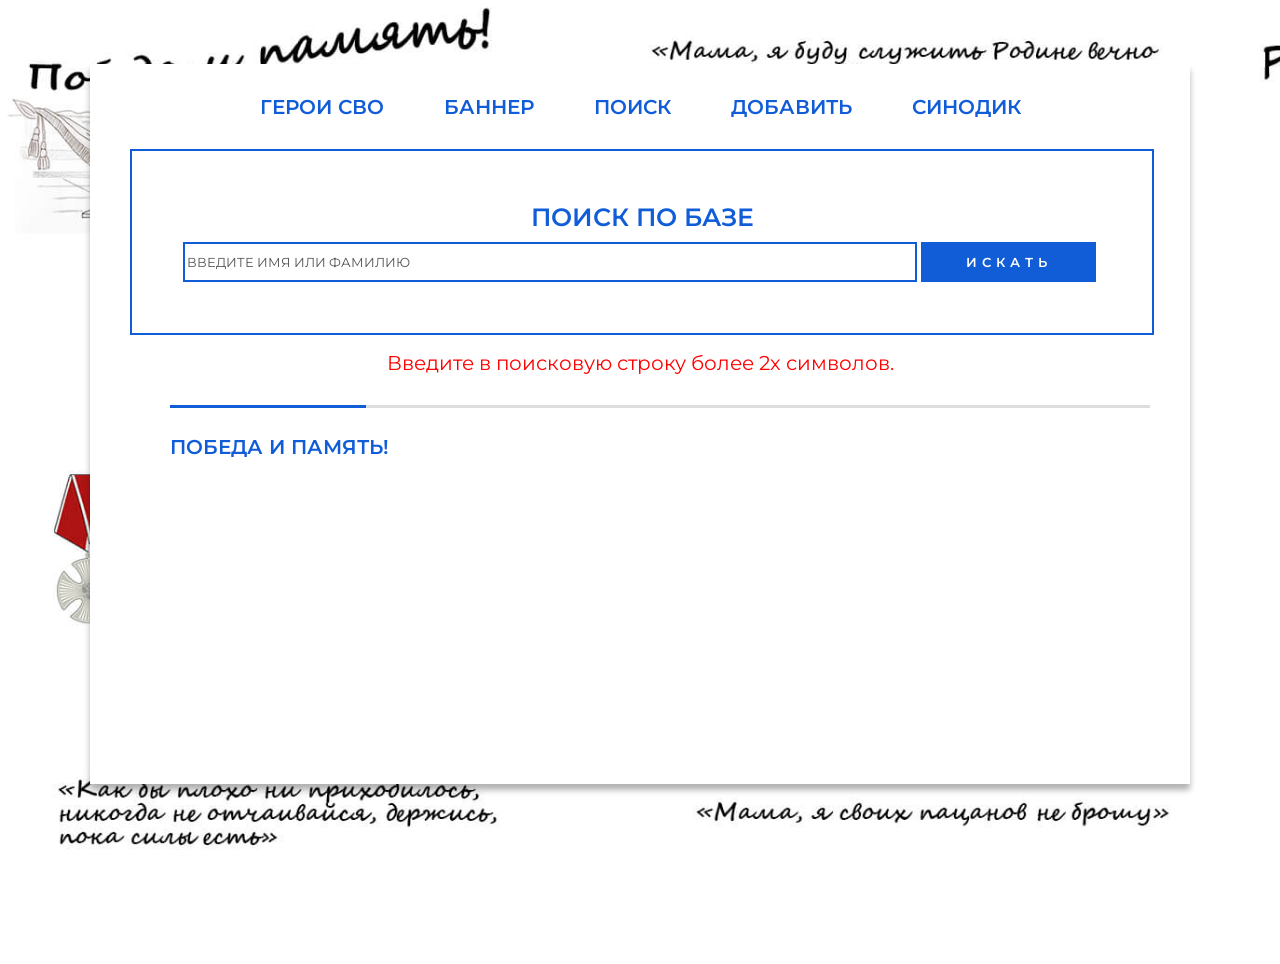
<file: index.html>
<html>
<head>
<title>Результаты поиска погибших героев СВО с именем/фамилией </title>
<meta name="description" content=""/>
<link rel="canonical" href="search.html"/>
<link href="favicon.ico" type="image/x-icon" rel="icon" />
<link rel="apple-touch-icon" href="apple-touch-icon.png" sizes="180x180" />
<meta name="viewport" content="width=device-width, initial-scale=1.0">
<link rel="stylesheet" href="style.css@ver=1.3.5.css">
<script src="https://ajax.googleapis.com/ajax/libs/jquery/1.11.0/jquery.min.js"></script>
<style>
body {
	    font-family: Montserrat;
		  font-weight: 400;
      background: url(img/back-compress.jpg);
    background-size: cover;
  height: 100%;
  margin: 0;
  background-repeat: no-repeat;
  background-attachment: fixed;
}
ul{
	font-weight: 600;
}
.description {
    text-align: justify;
}
a.button {
    color: white;
    text-decoration: none;
}
a.button:hover {
    color: #115dd8;
}
main {
  max-width: 1100px;
  margin: 5% auto;
}

.card {
  box-shadow: 0 6px 6px rgba(0, 0, 0, 0.3);
  transition: 200ms;
  background: #fff;
  min-height: 80%;
}
.card .card__title {
  display: flex;
  align-items: center;
  padding: 30px 40px;
  cursor: pointer;
}
.card .searchSection {
  padding: 30px 40px;
}
.card .card__title h3 {
  flex: 0 1 200px;
  text-align: right;
  margin: 0;
  color: #252525;
  font-family: sans-serif;
  font-weight: 600;
  font-size: 20px;
  text-transform: uppercase;
}
.card .card__title .icon {
  flex: 1 0 5px;
  background: #115dd8;
  color: #fff;
  padding: 0px 10px;
  transition: 200ms;
}
.icon a {
    text-decoration: none;
    font-weight: bold;
    font-size: 30px;
}
.card .card__title .icon > a {
  color: #fff;
}
.card .card__title .icon:hover {
  background: #252525;
}
.card .card__body {
  padding: 0 40px;
  display: flex;
  flex-flow: row no-wrap;
  margin-bottom: 25px;
}
.card .card__body > .half {
  box-sizing: border-box;
  padding: 0 15px;
  flex: 1 0 50%;
}
.card .card__body .featured_text h1 {
  margin: 0;
  padding: 0;
  font-weight: 800;
  font-family: "Montserrat", sans-serif;
  font-size: 30px;
  line-height: 35px;
  color: #181e28;
}
.card .card__body .featured_text p {
  margin: 0;
  padding: 0;
}
.card .card__body .featured_text p.sub {
  font-family: "Montserrat", sans-serif;
  font-size: 26px;
  text-transform: uppercase;
  color: #686e77;
  font-weight: 300;
  margin-bottom: 5px;
}
.card .card__body .featured_text p.price {
  font-family: "Fjalla One", sans-serif;
  color: #252525;
  font-size: 26px;
}
.card .card__body .image {
  padding-top: 15px;
  width: 100%;
}
.card .card__body .image img {
  display: block;
  max-width: 300px;
  height: auto;
}
.card .card__body .description {
  margin-bottom: 25px;
}
.card .card__body .description p {
  margin: 0;
  font-weight: 300;
  line-height: 27px;
  font-size: 16px;
  color: #555;
}
.card .card__body span.stock {
  font-family: "Montserrat", sans-serif;
  font-weight: 600;
  color: #a1cc16;
}
.card .card__body .reviews .stars {
  display: inline-block;
  list-style: none;
  padding: 0;
}
.card .card__body .reviews .stars > li {
  display: inline-block;
}
.card .card__body .reviews .stars > li .fa {
  color: #f7c01b;
}
.card .card__body .reviews > span {
  font-size: 14px;
  margin-left: 5px;
  color: #555;
}
.card .card__footer {
  padding: 30px 40px;
  display: flex;
  flex-flow: row no-wrap;
  align-items: center;
  position: relative;
  margin-top: 30px;
}
.card .card__footer::before {
  content: "";
  position: absolute;
  display: block;
  top: 0;
  left: 40px;
  width: calc(100% - 40px);
  height: 3px;
  background: #115dd8;
  background: linear-gradient(to right, #115dd8 0%, #115dd8 20%, #ddd 20%, #ddd 100%);
}
.card .card__footer .recommend {
  flex: 1 0 10px;
}
.card .card__footer .recommend p {
  margin: 0;
  font-family: "Montserrat", sans-serif;
  text-transform: uppercase;
  font-weight: 600;
  font-size: 14px;
  color: #555;
}
.card .card__footer .recommend h2 {
  margin: 0;
  font-size: 20px;
  font-family: "Montserrat", sans-serif;
  font-weight: 600;
  text-transform: uppercase;
  color: #115dd8;
}
.card .card__footer .action a.button {
  cursor: pointer;
  border: 1px solid #115dd8;
  padding: 14px 30px;
  border-radius: 200px;
  color: #fff;
  background: #115dd8;
  font-size: 16px;
  transition: 200ms;
}
.card .card__footer .action a.button:hover {
  background: #fff;
  color: #115dd8;
}
.blockSearchHero {
    display: flex;
	padding: 10px 0;
}
.textSearchHero h2 {
    padding: 0 !important;
    margin: 0;
	font-size: 18px;
}
.textSearchHero h3 {
    padding: 0;
    margin: 0;
    margin-bottom: 5px;
	font-size: 14px;
}
.textSearchHero {
    padding: 0 10px;
}
.textSearchHero a.linkHero {
    display: block;
    text-decoration: none;
    font-weight: 600;
    color: #115dd8;
}
.blockHeaderHero h1 {
    font-size: 22px;
    text-align: center;
	margin: 0;
}
.blockHeaderHero {
    margin: 0 auto;
    text-align: center;
	margin-bottom: 20px;
}
form {
    width: 90%;
    border: solid 2px #115dd8;
    padding: 5%;
	font-family: Montserrat;
}
input[type="text"] {
    width: 80%;
    height: 40px;
    border: solid 2px #115dd8;
    font-size: 13px;
    text-transform: uppercase;
		font-family: Montserrat;
}
input[type="submit"] {
    width: 19%;
    height: 40px;
    background-color: #115dd8;
    border: solid 2px #115dd8;
    text-transform: uppercase;
    letter-spacing: 5px;
    font-size: 13px;
    color: white;
    font-weight: 600;
    margin: 0;
    padding: 0;
	font-family: Montserrat;
}
::placeholder {
    color: #000000ab;
    font-size: 13px;
    text-transform: uppercase;
	font-family: Montserrat;
}
body {
    overflow: auto;
}
@media screen and (max-width: 600px) {
	::placeholder {
    font-size: 10px;
}
	input[type="submit"] {
    width: 33%;
    height: 40px;
    background-color: #115dd8;
    border: solid 2px #115dd8;
    text-transform: uppercase;
    letter-spacing: 2px;
    font-size: 13px;
    color: white;
    font-weight: 600;
    margin: 0;
    padding: 0;
    font-family: Montserrat;
}
input[type="text"] {
    width: 65%;
    height: 40px;
    border: solid 2px #115dd8;
    font-size: 10px;
    text-transform: uppercase;
    font-family: Montserrat;
}
.card__body {
    display: block !important;
}
.half {
    flex: none !important;
    width: 100%;
}
.card .card__body .description {
    margin-bottom: 25px;
    margin-top: 25px;
}
.featured_text {
    text-align: center;
}
.card .card__body .image img {
    margin: 0 auto;
}
}

@media screen and (max-width: 500px) {
	.blockSearchHero img {
    display: none;
}
	.card .card__footer .action a.button {
    padding: 14px 15px;
    font-size: 15px;
}
.card__footer {
    display: block !important;
    text-align: center;
}
.action {
    margin-top: 25px;
}
.card .card__body {
    padding: 0 20px;
}
}
</style>
</head>
<body>
  <main>
    <div class="card">
      <div class="menuSecond">
        <div onclick="location.href='/'" class="itemMenu">
		Герои СВО
		</div>
		        <div onclick="location.href='/getbanner'" class="itemMenu">
		Баннер
		</div>
				        <div onclick="location.href='/search'" class="itemMenu">
		Поиск
		</div>
						        <div onclick="location.href='/addnew'" class="itemMenu">
		Добавить
		</div>
		        <div id="sinodikLink" class="itemMenu">
		Синодик
		</div>
      </div>
<div class="searchSection">
<form method="GET">
<h1 class="onPage">Поиск по базе</h1>
<input name="search" placeholder="Введите имя или фамилию" type="text" value="">
<input type="submit" value="Искать">
</form>
<div style="font-size: 20px;text-align: center;color: red;">Введите в поисковую строку более 2х символов.</div>
      <div class="card__footer">
        <div class="recommend">
          <h2>Победа и память!</h2>
        </div>
        <div class="action">
        </div>
      </div>
	   </div>
    </div>
  </main>
  <div id="sinodikBox"><select id="formR" name="background" class="widget"><option value="0">Все регионы</option><option value="01">Адыгея</option><option value="02">Башкортостан</option><option value="03">Бурятия</option><option value="04">Алтай</option><option value="05">Дагестан</option><option value="06">Ингушетия</option><option value="07">Кабардино-Балкарская Республика</option><option value="08">Калмыкия</option><option value="09">Карачаево-Черкесская Республика</option><option value="10">Карелия</option><option value="11">Коми</option><option value="12">Марий Эл</option><option value="13">Мордовия</option><option value="14">Якутия</option><option value="15">Северная Осетия - Алания</option><option value="16">Татарстан</option><option value="17">Тыва</option><option value="18">Удмуртская Республика</option><option value="19">Хакасия</option><option value="20">Чеченская Республика</option><option value="21">Чувашия</option><option value="22">Алтайский край</option><option value="23">Краснодарский край</option><option value="24">Красноярский край</option><option value="25">Приморский край</option><option value="26">Ставропольский край</option><option value="27">Хабаровский край</option><option value="28">Амурская область</option><option value="29">Архангельская область</option><option value="30">Астраханская область</option><option value="31">Белгородская область</option><option value="32">Брянская область</option><option value="33">Владимирская область</option><option value="34">Волгоградская область</option><option value="35">Вологодская область</option><option value="36">Воронежская область</option><option value="37">Ивановская область</option><option value="38">Иркутская область</option><option value="39">Калининградская область</option><option value="40">Калужская область</option><option value="41">Камчатский край</option><option value="42">Кемеровская область</option><option value="43">Кировская область</option><option value="44">Костромская область</option><option value="45">Курганская область</option><option value="46">Курская область</option><option value="47">Ленинградская область</option><option value="48">Липецкая область</option><option value="49">Магаданская область</option><option value="50">Московская область</option><option value="51">Мурманская область</option><option value="52">Нижегородская область</option><option value="53">Новгородская область</option><option value="54">Новосибирская область</option><option value="55">Омская область</option><option value="56">Оренбургская область</option><option value="57">Орловская область</option><option value="58">Пензенская область</option><option value="59">Пермский край</option><option value="60">Псковская область</option><option value="61">Ростовская область</option><option value="62">Рязанская область</option><option value="63">Самарская область</option><option value="64">Саратовская область</option><option value="65">Сахалинская область</option><option value="66">Свердловская область</option><option value="67">Смоленская область</option><option value="68">Тамбовская область</option><option value="69">Тверская область</option><option value="70">Томская область</option><option value="71">Тульская область</option><option value="72">Тюменская область</option><option value="73">Ульяновская область</option><option value="74">Челябинская область</option><option value="75">Забайкальский край</option><option value="76">Ярославская область</option><option value="77">Москва</option><option value="78">Санкт-Петербург</option><option value="79">Еврейская АО</option><option value="83">Ненецкий АО</option><option value="86">Ханты-Мансийский АО</option><option value="87">Чукотский АО</option><option value="89">Ямало-Ненецкий АО</option><option value="90">Запорожская область</option><option value="91">Республика Крым</option><option value="92">Севастополь</option><option value="93">ДНР</option><option value="94">ЛНР</option><option value="95">Херсонская область</option><option value="99"></option></select><span id="closeMessButton3">x</span></div>
  <script>
	//синодик
document.getElementById('sinodikLink').addEventListener('click', function (e) {

	function goSinodik(){
	  return $.ajax({
	  data : {action: 'sinodik'},
	  dataType: 'json',
      url: "getvalue.php",
	  type: "post"
});
  	  }
	  var getSinodik = goSinodik();
	  var testPrint = getSinodik.success(function (data) {
		  var textNode = '<h2 class="headSinodik">Синодик</h2><p>Упокой, Господи, души усопших раб Твоих<br><br>' + data + '<br><br>, и прости им вся согрешения вольная и невольная, и даруй им Царствие Небесное.</p>';
  	
	var testBlock = document.getElementById('div1');
	var sinodikPlace = document.getElementById('sinodikBox');
		document.getElementById('formR').value=0;
	if(testBlock){
		testBlock.innerHTML = textNode;
	}
	else{
	var newNode = document.createElement('div');
	newNode.setAttribute("id", "div1");
	newNode.innerHTML = textNode;
	sinodikPlace.appendChild(newNode);
	}
	sinodikPlace.style.display = 'block';

  	    var cl = document.getElementById('closeMessButton3');
cl.addEventListener('click', function (e) {
  var div3 = document.getElementById('sinodikBox');
  div3.style.display = 'none';
});
});
});


document.querySelector('#formR').addEventListener("change", function() {
var regValue = this.value;
	function goSinodik(regValue){
	  return $.ajax({
	  data : {action: 'sinodik', regi: regValue},
	  dataType: 'json',
      url: "/getvalue.php",
	  type: "post"
});
  	  }

	  var getSinodik = goSinodik(regValue);
	  var testPrint = getSinodik.success(function (data) {
		  var textNode = '<h2 class="headSinodik">Синодик</h2><p>Упокой, Господи, души усопших раб Твоих<br><br>' + data + '<br><br>, и прости им вся согрешения вольная и невольная, и даруй им Царствие Небесное.</p>';
  	var testBlock = document.getElementById('div1');
	var sinodikPlace = document.getElementById('sinodikBox');
	if(testBlock){
		testBlock.innerHTML = textNode;
	}
	else{
	var newNode = document.createElement('div');
	newNode.setAttribute("id", "div1");
	newNode.innerHTML = textNode;
	sinodikPlace.appendChild(newNode);
	}
	sinodikPlace.style.display = 'block';

  	    var cl = document.getElementById('closeMessButton3');
cl.addEventListener('click', function (e) {
  var div3 = document.getElementById('sinodikBox');
  div3.style.display = 'none';
});

});



});
  </script>
  <!-- Yandex.Metrika counter -->
<script type="text/javascript" >
   (function(m,e,t,r,i,k,a){m[i]=m[i]||function(){(m[i].a=m[i].a||[]).push(arguments)};
   m[i].l=1*new Date();
   for (var j = 0; j < document.scripts.length; j++) {if (document.scripts[j].src === r) { return; }}
   k=e.createElement(t),a=e.getElementsByTagName(t)[0],k.async=1,k.src=r,a.parentNode.insertBefore(k,a)})
   (window, document, "script", "https://mc.yandex.ru/metrika/tag.js", "ym");

   ym(91406104, "init", {
        clickmap:true,
        trackLinks:true,
        accurateTrackBounce:true
   });
</script>
<noscript><div><img src="https://mc.yandex.ru/watch/91406104" style="position:absolute; left:-9999px;" alt="" /></div></noscript>
<!-- /Yandex.Metrika counter -->
<!-- Google tag (gtag.js) -->
<script async src="https://www.googletagmanager.com/gtag/js?id=G-ZXB0FF00YB"></script>
<script>
  window.dataLayer = window.dataLayer || [];
  function gtag(){dataLayer.push(arguments);}
  gtag('js', new Date());

  gtag('config', 'G-ZXB0FF00YB');
</script></body>

</html>
</file>
<file: style.css@ver=1.3.5.css>
h1.onPage {
    margin: 0 0 10px 0;
    padding: 0;
    text-align: center;
    color: #115dd8;
    text-transform: uppercase;
    font-size: 25px;
}
.message {
    color: #ae1414;
    font-weight: 600;
}
.marquee {
  animation: scroll 120s linear infinite;
}
select#formR {
    max-width: 90%;
}
@keyframes scroll {
  from {
    transform: translateY(0);
  }
  to {
    transform: translateY(calc(-100%));
  }
}
/* cyrillic-ext */
@font-face {
  font-family: 'Montserrat';
  font-style: normal;
  font-weight: 400;
  font-display: swap;
  src: url(fonts/JTUSjIg1_i6t8kCHKm459WRhyzbi.woff2) format('woff2');
  unicode-range: U+0460-052F, U+1C80-1C88, U+20B4, U+2DE0-2DFF, U+A640-A69F, U+FE2E-FE2F;
}
/* cyrillic */
@font-face {
  font-family: 'Montserrat';
  font-style: normal;
  font-weight: 400;
  font-display: swap;
  src: url(fonts/JTUSjIg1_i6t8kCHKm459W1hyzbi.woff2) format('woff2');
  unicode-range: U+0301, U+0400-045F, U+0490-0491, U+04B0-04B1, U+2116;
}
/* cyrillic-ext */
@font-face {
  font-family: 'Montserrat';
  font-style: normal;
  font-weight: 600;
  font-display: swap;
  src: url(fonts/JTUSjIg1_i6t8kCHKm459WRhyzbi.woff2) format('woff2');
  unicode-range: U+0460-052F, U+1C80-1C88, U+20B4, U+2DE0-2DFF, U+A640-A69F, U+FE2E-FE2F;
}
/* cyrillic */
@font-face {
  font-family: 'Montserrat';
  font-style: normal;
  font-weight: 600;
  font-display: swap;
  src: url(fonts/JTUSjIg1_i6t8kCHKm459W1hyzbi.woff2) format('woff2');
  unicode-range: U+0301, U+0400-045F, U+0490-0491, U+04B0-04B1, U+2116;
}

/* latin-ext */
@font-face {
  font-family: 'Montserrat';
  font-style: normal;
  font-weight: 400;
  font-display: swap;
  src: url(fonts/JTUSjIg1_i6t8kCHKm459Wdhyzbi.woff2) format('woff2');
  unicode-range: U+0100-024F, U+0259, U+1E00-1EFF, U+2020, U+20A0-20AB, U+20AD-20CF, U+2113, U+2C60-2C7F, U+A720-A7FF;
}
/* latin */
@font-face {
  font-family: 'Montserrat';
  font-style: normal;
  font-weight: 400;
  font-display: swap;
  src: url(fonts/JTUSjIg1_i6t8kCHKm459Wlhyw.woff2) format('woff2');
  unicode-range: U+0000-00FF, U+0131, U+0152-0153, U+02BB-02BC, U+02C6, U+02DA, U+02DC, U+2000-206F, U+2074, U+20AC, U+2122, U+2191, U+2193, U+2212, U+2215, U+FEFF, U+FFFD;
}
/* latin-ext */
@font-face {
  font-family: 'Montserrat';
  font-style: normal;
  font-weight: 600;
  font-display: swap;
  src: url(fonts/JTUSjIg1_i6t8kCHKm459Wdhyzbi.woff2) format('woff2');
  unicode-range: U+0100-024F, U+0259, U+1E00-1EFF, U+2020, U+20A0-20AB, U+20AD-20CF, U+2113, U+2C60-2C7F, U+A720-A7FF;
}
/* latin */
@font-face {
  font-family: 'Montserrat';
  font-style: normal;
  font-weight: 600;
  font-display: swap;
  src: url(fonts/JTUSjIg1_i6t8kCHKm459Wlhyw.woff2) format('woff2');
  unicode-range: U+0000-00FF, U+0131, U+0152-0153, U+02BB-02BC, U+02C6, U+02DA, U+02DC, U+2000-206F, U+2074, U+20AC, U+2122, U+2191, U+2193, U+2212, U+2215, U+FEFF, U+FFFD;
}

body {
    overflow: hidden;
    font-family: Montserrat;
}
#sinodikBox div {
    display: block;
    height: 90%;
}
.bottomBlock {
    bottom: 0;
    position: absolute;
	max-width: 48%;
	width: 100%;
}
#hideByTime {
    text-align: center;
    padding: 50px;
	display:none;
}
label.for-checkbox-tools {
    font-size: 12px !important;
}
div#choiceRadio {
    margin-top: -1px;
}
p.mb-4.pb-2 {
    background-color: white !important;
    padding-top: 10px;
    margin: 0;
    padding-bottom: 10px;
}
h3 {
    margin-top: -5px;
    margin-bottom: 10px;
	    font-size: 15px;
}
span.doRed {
    color: #bc0d2d;
}
#sinodikBox {
    position: fixed;
    margin: 1%;
    background-color: #c3f1fd;
    font-weight: 600;
    padding: 2%;
    width: 93%;
    height: 88%;
    display: none;
    top: 0;
}
.source {
    width: 100%;
    text-align: left;
	padding-top: 10px;
}
.source a {
	padding-right: 50px;
	display: block;
    text-decoration: none;
    font-weight: 600;
    color: #115dd8;
}
.clickForInfo {
    font-weight: 600;
    padding-top: 20px;
}
#fullBox {
    border: solid 2px red;
}
#descriptionToShowPlace {
    padding: 40px 40px 20px 40px;
    height: 50%;
    overflow: auto;
}
div#descriptionToShowPlace img {
    width: 20%;
    float: left;
    padding-right: 10px;
}

.messageBox {
	    z-index: 99999;
    position: fixed;
    top: calc(50% - 15vh);
    left: 35%;
    right: 35%;
    background-color: #c3f1fd;
    font-weight: 600;
    padding: 20px;
	display:none;
}
.messageBox a {
    text-decoration: none;
}
.linkBlock {
    vertical-align: bottom;
    bottom: 0;
    /* position: absolute; */
    font-weight: 600;
    font-size: 12px;
    padding-bottom: 15px;
	padding-left: 20px;
    padding-right: 20px;
    text-align: center;

}
.linkBlock a {
    text-decoration: none;
		color: #000;
}
#trans, #addBottom, #closeMessButton,#closeMessButton2,#closeMessButton3,#sinodikLink {
    cursor: pointer;
}
#closeMessButton,#closeMessButton2,#closeMessButton3 {
    top: 0;
    position: absolute;
    right: 10px;
    font-size: 24px;
}
#sinodikBox p {
    line-height: 1.5;
    overflow: auto;
    max-height: 90%;
}
#box {
    text-align: center;
}
.fullBox {
    margin: 0;
    padding: 0;
    width: 100%;
    height: 100%;
}
.itemBox {
    display: inline-block;
    width: 49%;
    margin: 0;
    padding: 0;
	height: 100vh;
}
img {
    width: 100%;
}
.infoAboutHero {
    font-weight: 600;
    font-size: 12px;
    text-align: center;
}
.itemBox:hover .marquee {
 // animation-play-state: paused;
}
.marquee .itemFor {
	margin: 0.1% 0.5%;
    display: inline-block;
    width: 24%;
	position: relative;
	cursor: pointer;
	vertical-align: top;
}
span.descHero {
    width: 20px;
    height: 20px;
    position: absolute;
    bottom: 5px;
    right: 5px;
    background-color: white;
    text-align: center;
    border-radius: 50%;
    font-weight: 600;
    color: red;
	cursor: pointer;
}
.itemForTV .itemFor {
	margin: 0.25% 0.5%;
    display: inline-block;
    width: 15.6678%;
}
.itemFor > img {
  grid-row: 1 / -1;
  grid-column: 1;
}
.itemBox {
    vertical-align: top;
}
.headText h1{
	background: linear-gradient(45deg, #bc0d2d 33%, #0b2349 60%, #8AA9D6);
    -webkit-background-clip: text;
    -webkit-text-fill-color: transparent;
    color: #bc0d2d;
    font-size: 50px;
    font-family: Montserrat;
    font-weight: 600;
	padding-top: 30px;
    padding-left: 40px;
	margin: 0px;
}
.subHeadText {
    font-size: 22.5px;
    font-family: Montserrat;
    font-weight: 600;
}
.subHeadText {
    padding-left: 40px
}
.fullBox {
    overflow: hidden;
}
/* баннер */
#fullBoxBanner{
	width:200px;
	height:500px;
}
.itemBoxBanner{
	display:inline-block;
	width:50px;
}
body.banner {
    overflow: auto;
}
.itemBoxBanner {
    opacity: 0.8;
}
#fullBoxBanner {
    position: relative;
}
#watermark {
    position: absolute;
    overflow: auto;
    margin: auto;
    top: 0;
    left: 0;
    bottom: 0;
    right: 0;
    text-align: center;
    display: flex;
    align-items: center;
	    overflow: hidden;
}
#watermark span {
	text-transform: uppercase;
	font-weight: 600;
    display: block;
    width: 100%;
    text-align: center;
	    color: #FC0221;
    text-shadow: 2px 1px 0px #fff, 9px 8px 0px rgb(0 0 0 / 15%);
}
form#bannerMaker {
    width: 70%;
    display: inline-block;
}
select {
    height: 40px;
    font-size: 20px;
}
.boxSize {
    display: inline-block;
    width: 49%;
}
.boxTextIn, .boxColor {
	    display: inline-block;
    width: 25%;
}
.toHome {
    display: inline-block;
    width: 11%;
}
.toHome a {
    font-size: 16px;
    font-weight: 600;
    color: #444;
    text-decoration: none;
}
.select-css { 
width: 100%;
font-size: 16px; 
font-family: sans-serif; 
font-weight: 700; 
color: #444; 
line-height: 1.3; 
padding: .6em 1.4em .5em .8em;
max-width: 100%; 
box-sizing: border-box; 
margin: 0; 
border: 1px solid #aaa;
 box-shadow: 0 1px 0 1px rgba(0,0,0,.04); 
border-radius: .5em;
 -moz-appearance: none;
 -webkit-appearance: none;
 appearance: none;
 background-color: #fff; 
background-image: url('data:image/svg+xml;charset=US-ASCII,%3Csvg%20xmlns%3D%22http%3A%2F%2Fwww.w3.org%2F2000%2Fsvg%22%20width%3D%22292.4%22%20height%3D%22292.4%22%3E%3Cpath%20fill%3D%22%23007CB2%22%20d%3D%22M287%2069.4a17.6%2017.6%200%200%200-13-5.4H18.4c-5%200-9.3%201.8-12.9%205.4A17.6%2017.6%200%200%200%200%2082.2c0%205%201.8%209.3%205.4%2012.9l128%20127.9c3.6%203.6%207.8%205.4%2012.8%205.4s9.2-1.8%2012.8-5.4L287%2095c3.5-3.5%205.4-7.8%205.4-12.8%200-5-1.9-9.2-5.5-12.8z%22%2F%3E%3C%2Fsvg%3E'), linear-gradient(to bottom, #ffffff 0%,#e5e5e5 100%); 
background-repeat: no-repeat, repeat;
background-position: right .7em top 50%, 0 0;
background-size: .65em auto, 100%; 
} 
 .select-css::-ms-expand { display: none; } 
 .select-css:hover { border-color: #888; } 
 .select-css:focus { border-color: #aaa; 
 box-shadow: 0 0 1px 3px rgba(59, 153, 252, .7);
 box-shadow: 0 0 0 3px -moz-mac-focusring; 
color: #222;
 outline: none; 
} 
 .select-css option { font-weight:normal; } 
 *[dir="rtl"] .select-css, :root:lang(ar) .select-css, :root:lang(iw) .select-css { 
background-position: left .7em top 50%, 0 0; 
padding: .6em .8em .5em 1.4em; 
}
#btnConvert{
	text-transform: uppercase;
    font-size: 16px;
    letter-spacing: 3px;
    font-family: sans-serif;
    font-weight: 700;
    color: #fff;
    line-height: 1.3;
    padding: 0.5em 1.4em 0.5em 1.4em;
    max-width: 100%;
    box-sizing: border-box;
    margin: 0;
    border: 1px solid #FC0221;
    box-shadow: 0 1px 0 1px rgb(0 0 0 / 4%);
    border-radius: 0.5em;
    width: 18%;
    background-color: #FC0221;
}
#mobileNote a{
	text-align: center;
    display: block;
    color: red;
}
#descriptionToShowPlace h2 {
    margin-top: 0px;
    margin-bottom: 5px;
}

/*Стили кнопок*/

  :root {
	--white: #ffffff;
	--light: #f0eff3;
	--black: #000000;
	--dark-blue: #1f2029;
	--dark-light: #353746;
	--red: #da2c4d;
	--yellow: #f8ab37;
	--grey: #ecedf3;
}

/* #Primary
================================================== */


::selection {
	color: var(--white);
	background-color: var(--black);
}
::-moz-selection {
	color: var(--white);
	background-color: var(--black);
}
mark{
	color: var(--white);
	background-color: var(--black);
}
.section {
    position: relative;
	width: 95%;
	display: block;
	text-align: center;
	margin: 0 auto;
}
p.mb-4.pb-2 {
    font-weight: 600;
}
.over-hide {
    overflow: hidden;
}


.background-color{
	position: fixed;
	top: 0;
	left: 0;
	width: 100%;
	height: 100%;
	z-index: 1;
	-webkit-transition: all 300ms linear;
	transition: all 300ms linear; 
}
.checkbox:checked ~ .background-color{
	background-color: var(--white);
}


[type="checkbox"]:checked,
[type="checkbox"]:not(:checked),
[type="radio"]:checked,
[type="radio"]:not(:checked){
	position: absolute;
	left: -9999px;
	width: 0;
	height: 0;
	visibility: hidden;
}
.checkbox:checked + label,
.checkbox:not(:checked) + label{
	position: relative;
	width: 70px;
	display: inline-block;
	padding: 0;
	margin: 0 auto;
	text-align: center;
	margin: 17px 0;
	margin-top: 100px;
	height: 6px;
	border-radius: 4px;
	background-image: linear-gradient(298deg, var(--red), var(--yellow));
	z-index: 100 !important;
}
.checkbox:checked + label:before,
.checkbox:not(:checked) + label:before {
	position: absolute;
	font-family: 'unicons';
	cursor: pointer;
	top: -17px;
	z-index: 2;
	font-size: 20px;
	line-height: 40px;
	text-align: center;
	width: 40px;
	height: 40px;
	border-radius: 50%;
	-webkit-transition: all 300ms linear;
	transition: all 300ms linear; 
}
.checkbox:not(:checked) + label:before {
	content: '\eac1';
	left: 0;
	color: var(--grey);
	background-color: var(--dark-light);
	box-shadow: 0 4px 4px rgba(0,0,0,0.15), 0 0 0 1px rgba(26,53,71,0.07);
}
.checkbox:checked + label:before {
	content: '\eb8f';
	left: 30px;
	color: var(--yellow);
	box-shadow: 0 4px 4px rgba(26,53,71,0.25), 0 0 0 1px rgba(26,53,71,0.07);
}

.checkbox:checked ~ .section .container .row .col-12 p{
	color: var(--dark-blue);
}


.checkbox-tools:checked + label,
.checkbox-tools:not(:checked) + label{
	position: relative;
    display: inline-block;
    padding: 1%;
    width: 20%;
    font-size: 14px;
    line-height: 20px;
    letter-spacing: 1px;
    margin: 0 auto;
    margin-left: 5px;
    margin-right: 5px;
    margin-bottom: 10px;
    text-align: center;
    border-radius: 4px;
    overflow: hidden;
    cursor: pointer;
    text-transform: uppercase;
    color: var(--white);
    -webkit-transition: all 300ms linear;
    transition: all 300ms linear;
}
.checkbox-tools:not(:checked) + label{
	background-color: var(--dark-light);
	box-shadow: 0 2px 4px 0 rgba(0, 0, 0, 0.1);
}
.checkbox-tools:checked + label{
	background-color: transparent;
	box-shadow: 0 8px 16px 0 rgba(0, 0, 0, 0.2);
}
.checkbox-tools:not(:checked) + label:hover{
	box-shadow: 0 8px 16px 0 rgba(0, 0, 0, 0.2);
}
.checkbox-tools:checked + label::before,
.checkbox-tools:not(:checked) + label::before{
	position: absolute;
	content: '';
	top: 0;
	left: 0;
	width: 100%;
	height: 100%;
	border-radius: 4px;
	background-image: linear-gradient(298deg, var(--red), var(--yellow)) !important;
	z-index: -1;
}
.checkbox-tools:checked + label .uil,
.checkbox-tools:not(:checked) + label .uil{
	font-size: 24px;
	line-height: 24px;
	display: block;
}

.checkbox:checked ~ .section .container .row .col-12 .checkbox-tools:not(:checked) + label{
	background-color: var(--light);
	color: var(--dark-blue);
	box-shadow: 0 1x 4px 0 rgba(0, 0, 0, 0.05);
}

.checkbox-budget:checked + label,
.checkbox-budget:not(:checked) + label{
	position: relative;
	display: inline-block;
	padding: 0;
	padding-top: 20px;
	padding-bottom: 20px;
	width: 260px;
	font-size: 52px;
	line-height: 52px;
	font-weight: 700;
	letter-spacing: 1px;
	margin: 0 auto;
	margin-left: 5px;
	margin-right: 5px;
	margin-bottom: 10px;
	text-align: center;
	border-radius: 4px;
	overflow: hidden;
	cursor: pointer;
	text-transform: uppercase;
	-webkit-transition: all 300ms linear;
	transition: all 300ms linear; 
	-webkit-text-stroke: 1px var(--white);
    text-stroke: 1px var(--white);
    -webkit-text-fill-color: transparent;
    text-fill-color: transparent;
    color: transparent;
}
.checkbox-budget:not(:checked) + label{
	background-color: var(--dark-light);
	box-shadow: 0 2px 4px 0 rgba(0, 0, 0, 0.1);
}
.checkbox-budget:checked + label{
	background-color: transparent;
	box-shadow: 0 8px 16px 0 rgba(0, 0, 0, 0.2);
}
.checkbox-budget:not(:checked) + label:hover{
	box-shadow: 0 8px 16px 0 rgba(0, 0, 0, 0.2);
}
.checkbox-budget:checked + label::before,
.checkbox-budget:not(:checked) + label::before{
	position: absolute;
	content: '';
	top: 0;
	left: 0;
	width: 100%;
	height: 100%;
	border-radius: 4px;
	background-image: linear-gradient(138deg, var(--red), var(--yellow));
	z-index: -1;
}
.checkbox-budget:checked + label span,
.checkbox-budget:not(:checked) + label span{
	position: relative;
	display: block;
}
.checkbox-budget:checked + label span::before,
.checkbox-budget:not(:checked) + label span::before{
	position: absolute;
	content: attr(data-hover);
	top: 0;
	left: 0;
	width: 100%;
	overflow: hidden;
	-webkit-text-stroke: transparent;
    text-stroke: transparent;
    -webkit-text-fill-color: var(--white);
    text-fill-color: var(--white);
    color: var(--white);
	-webkit-transition: max-height 0.3s;
	-moz-transition: max-height 0.3s;
	transition: max-height 0.3s;
}
.checkbox-budget:not(:checked) + label span::before{
	max-height: 0;
}
.checkbox-budget:checked + label span::before{
	max-height: 100%;
}

.checkbox:checked ~ .section .container .row .col-xl-10 .checkbox-budget:not(:checked) + label{
	background-color: var(--light);
	-webkit-text-stroke: 1px var(--dark-blue);
    text-stroke: 1px var(--dark-blue);
	box-shadow: 0 1x 4px 0 rgba(0, 0, 0, 0.05);
}

.checkbox-booking:checked + label,
.checkbox-booking:not(:checked) + label{
	position: relative;
	display: -webkit-inline-flex;
	display: -ms-inline-flexbox;
	display: inline-flex;
	-webkit-align-items: center;
	-moz-align-items: center;
	-ms-align-items: center;
	align-items: center;
	-webkit-justify-content: center;
	-moz-justify-content: center;
	-ms-justify-content: center;
	justify-content: center;
	-ms-flex-pack: center;
	text-align: center;
	padding: 0;
	padding: 6px 25px;
	font-size: 14px;
	line-height: 30px;
	letter-spacing: 1px;
	margin: 0 auto;
	margin-left: 6px;
	margin-right: 6px;
	margin-bottom: 16px;
	text-align: center;
	border-radius: 4px;
	cursor: pointer;
    color: var(--white);
	text-transform: uppercase;
	background-color: var(--dark-light);
	-webkit-transition: all 300ms linear;
	transition: all 300ms linear; 
}
.checkbox-booking:not(:checked) + label::before{
	box-shadow: 0 2px 4px 0 rgba(0, 0, 0, 0.1);
}
.checkbox-booking:checked + label::before{
	box-shadow: 0 8px 16px 0 rgba(0, 0, 0, 0.2);
}
.checkbox-booking:not(:checked) + label:hover::before{
	box-shadow: 0 8px 16px 0 rgba(0, 0, 0, 0.2);
}
.checkbox-booking:checked + label::before,
.checkbox-booking:not(:checked) + label::before{
	position: absolute;
	content: '';
	top: -2px;
	left: -2px;
	width: calc(100% + 4px);
	height: calc(100% + 4px);
	border-radius: 4px;
	z-index: -2;
	background-image: linear-gradient(138deg, var(--red), var(--yellow));
	-webkit-transition: all 300ms linear;
	transition: all 300ms linear; 
}
.checkbox-booking:not(:checked) + label::before{
	top: -1px;
	left: -1px;
	width: calc(100% + 2px);
	height: calc(100% + 2px);
}
.checkbox-booking:checked + label::after,
.checkbox-booking:not(:checked) + label::after{
	position: absolute;
	content: '';
	top: -2px;
	left: -2px;
	width: calc(100% + 4px);
	height: calc(100% + 4px);
	border-radius: 4px;
	z-index: -2;
	background-color: var(--dark-light);
	-webkit-transition: all 300ms linear;
	transition: all 300ms linear; 
}
.checkbox-booking:checked + label::after{
	opacity: 0;
}
.checkbox-booking:checked + label .uil,
.checkbox-booking:not(:checked) + label .uil{
	font-size: 20px;
}
.checkbox-booking:checked + label .text,
.checkbox-booking:not(:checked) + label .text{
	position: relative;
	display: inline-block;
	-webkit-transition: opacity 300ms linear;
	transition: opacity 300ms linear;
}
.checkbox-booking:checked + label .text{
	opacity: 0.6;
}
.checkbox-booking:checked + label .text::after,
.checkbox-booking:not(:checked) + label .text::after{
	position: absolute;
	content: '';
	width: 0;
	left: 0;
	top: 50%;
	margin-top: -1px;
	height: 2px;
	background-image: linear-gradient(138deg, var(--red), var(--yellow));
	z-index: 1;
	-webkit-transition: all 300ms linear;
	transition: all 300ms linear; 
}
.checkbox-booking:not(:checked) + label .text::after{
	width: 0;
}
.checkbox-booking:checked + label .text::after{
	width: 100%;
}

.checkbox:checked ~ .section .container .row .col-12 .checkbox-booking:not(:checked) + label,
.checkbox:checked ~ .section .container .row .col-12 .checkbox-booking:checked + label{
	background-color: var(--light);
    color: var(--dark-blue);
}
.checkbox:checked ~ .section .container .row .col-12 .checkbox-booking:checked + label::after,
.checkbox:checked ~ .section .container .row .col-12 .checkbox-booking:not(:checked) + label::after{
	background-color: var(--light);
}




.link-to-page {
	position: fixed;
    top: 30px;
    right: 30px;
    z-index: 20000;
    cursor: pointer;
    width: 50px;
}
.link-to-page img{
	width: 100%;
	height: auto;
	display: block;
}
#sinodikBox {
    z-index: 11;
}
/*меню*/
.itemMenu {
    color: #115dd8;
    font-size: 20px;
    text-transform: uppercase;
    padding: 5px 0px;
    margin: 0 30px;
	cursor: pointer;
	font-weight: 600;
}
.itemMenu:hover {
    border-bottom: 2px #115dd8 solid;
    padding: 5px 0px;
    margin: 0 30px;
}
.menuSecond {
    display: flex;
    width: 100%;
    flex-direction: row;
    flex-wrap: nowrap;
    align-content: center;
    align-items: center;
    height: 25px;
    justify-content: center;
    padding-top: 30px;
}
@media screen and (max-width: 1200px) {
	.section {
    position: relative;
    width: 100%;
	z-index: 9;
}
label.for-checkbox-tools {
    font-size: 11px !important;
}
.checkbox-tools:checked + label, .checkbox-tools:not(:checked) + label {
    letter-spacing: 0.5px;
	margin-left: 2px;
    margin-right: 2px;
}
}
@media screen and (max-width: 1050px) {
	.checkbox-tools:checked + label, .checkbox-tools:not(:checked) + label{
width: 45%;
}
label.for-checkbox-tools {
    font-size: 12px !important;
}
}
@media screen and (max-width: 1024px) {
	.bottomBlock {
    bottom: 0;
    position: inherit;
    max-width: 95%;
    margin: 0 auto;
}
	.headText h1 {
    font-size: 43px;
	}
	.subHeadText {
    font-size: 19px;
	}
	.headText h1 {
    font-size: 34px;
    padding-top: 20px;
    padding-left: 20px;
}
.subHeadText {
    padding-left: 20px;
    font-size: 15px;
}
.clickForInfo {
    font-size: 14px;
}
#descriptionToShowPlace {
    padding: 40px 20px 20px 20px;
    height: 60%;
    overflow: auto;
}
.checkbox-tools:checked + label, .checkbox-tools:not(:checked) + label {
    position: relative;
    display: inline-block;
    padding: 1%;
	font-size: 12px;
}
.linkBlock {
    vertical-align: bottom;
    bottom: 0;
    position: absolute;
    font-weight: 600;
    font-size: 12px;
    padding-bottom: 30px;
    padding-left: 0px;
    width: 45%;
}
.fullBig {
    position: absolute;
    width: 45%;
    display: block;
    text-align: center;
    margin: 0 auto;
    bottom: 6%;
}
.infoAboutHero {
    line-height: 1;
	font-size: 10px;
}
.linkBlock {
    font-size: 11px;
    padding-bottom: 10px;
}
}
@media screen and (max-width: 900px) {
	.oneItem, .exampleNote {
    width: 100% !important;
    padding: 5px;
}
h2 {
    font-size: 16px;
}
h2.headSinodik {
    font-size: 20px;
}
h3 {
    font-size: 13px;
}
#descriptionToShowPlace {
    font-size: 13px;
}
}
@media screen and (max-width: 500px) {
	.itemMenu {
	color: #115dd8;
    font-size: 13px;
    text-transform: uppercase;
    padding: 5px 0px;
    margin: 0 10px;
    cursor: pointer;
}
.menuSecond {
    display: flex;
    width: 100%;
    flex-direction: row;
    flex-wrap: wrap;
    align-content: center;
    align-items: center;
    height: 25px;
    justify-content: center;
    padding-top: 30px;
}
	#box {
    padding-top: calc(50vh);
}
	.source {
    padding-bottom: 30px;
}
label.for-checkbox-tools {
    background-color: white;
}
	.itemBox.first {
	height: 50%;
	    top: 0;
}
	.bottomBlock {
    position: static;
}
.bottomBlock {
    max-width: 100%;
}
	#sinodikBox {
    height: 99%;
	}
	#sinodikBox {
    padding: 1%;
}
	#descriptionToShowPlace {
    padding: 20px;
	}
	.fullBig {
    width: 100%;
	bottom: 9%;
	}
	.linkBlock {
    width: 100%;
    line-height: 1.5;
	}
	.clickForInfo {
    text-align: center;
    padding-top: 5%;
}
.checkbox-tools:checked + label, .checkbox-tools:not(:checked) + label {
	width: 45%;
	margin: 1%;
    font-size: 10px;
}
.infoAboutHero {
    font-weight: 600;
    font-size: 9px;
    line-height: 1;
    text-align: center;
	min-height: 0px;
}
	span.descHero {
    width: 15px;
    height: 15px;
    font-size: 11px;
}
	.messageBox {
    position: fixed;
    top: calc(65% - 15vh);
    left: 10%;
	right: 10%;
	}
	#descriptionToShowPlace {
    font-size: 13px;
	height: 26%;
    overflow: auto;
}
.itemBox.first {
    width: 96%;
    background-color: white;
    z-index: 10;
    position: fixed;
}
.headText h1{
    padding: 0;
    font-size: 32px;
    text-align: center;
}
.subHeadText {
    padding: 5px;
    font-size: 17px;
    text-align: center;
}
.subHeadText {
    font-size: 14px;
}
#box {
    top: 200px;
    display: block;
    z-index: 9;
	width: 100%;
}
.linkBlock {
    text-align: center;
    font-size: 10px;
    margin: 0 auto;
    display: block;
    padding: 0;
}
/* баннер */
form#bannerMaker {
    width: inherit;
    display: inline-block;
    padding-top: 20px;
	width: 100%;
}
.toHome {
    display: inline-block;
    width: 100%;
}
.boxSize {
    display: inline-block;
    width: 100%;
}
.boxTextIn, .boxColor {
    display: inline-block;
    width: 49%;
    padding-top: 10px;
}
input#btnConvert {
    width: 100%;
    margin: 5px 0 20px 0;
}
}
</file>
